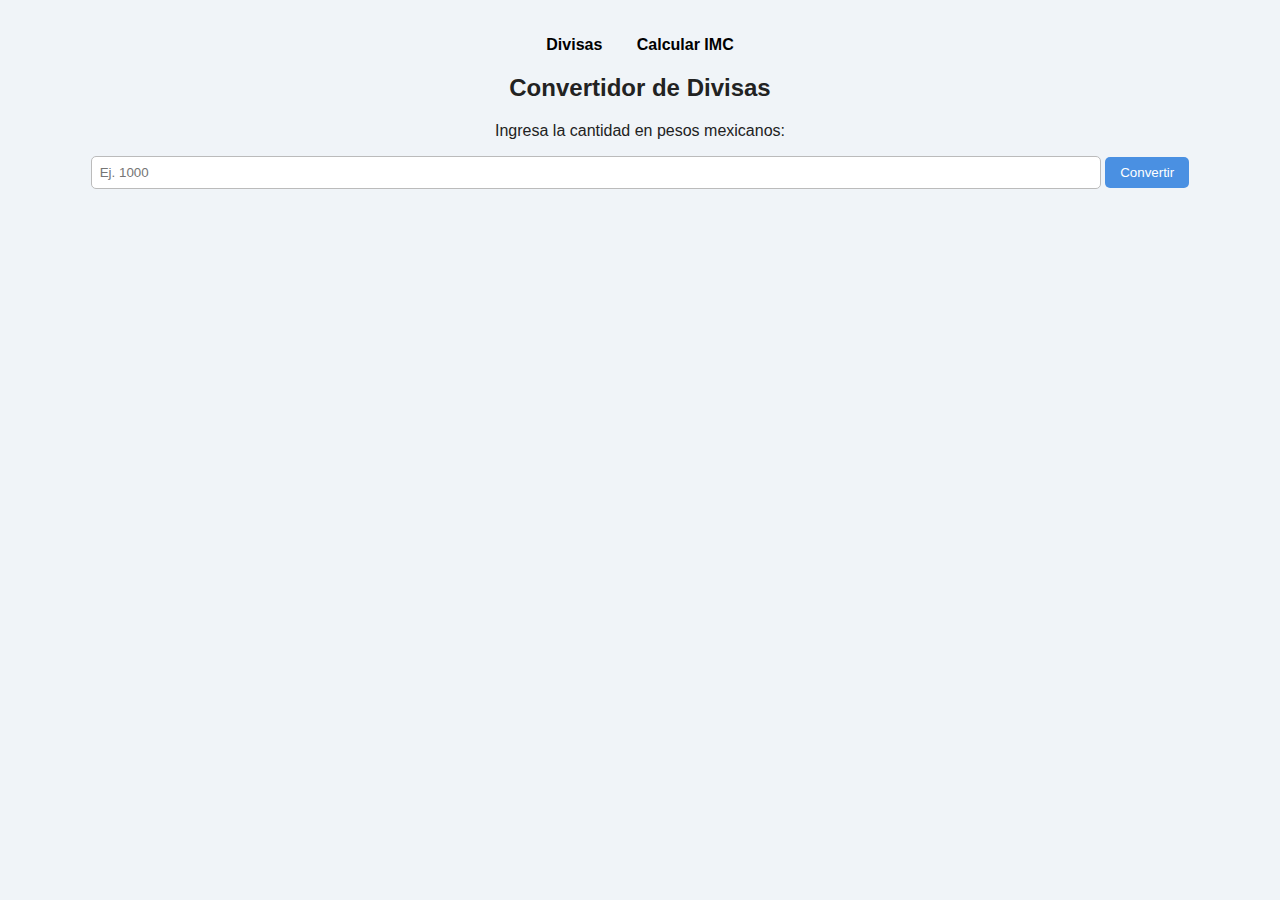
<file: index.html>
<!DOCTYPE html>
<html lang="es">
<head>
    <meta charset="UTF-8">
    <title>Convertidor de Divisas</title>
    <link rel="stylesheet" href="CSS/style.css">
</head>
<body>
<!--ENCABEZADO-->
        <header>
            <nav>
                <ul>
                    <li><a href="index.html">Divisas</a></li>
                    <li><a href="index2.html">Calcular IMC</a></li>
                </ul>
            </nav>
        </header>
        
    <h2>Convertidor de Divisas</h2>
    <p>Ingresa la cantidad en pesos mexicanos:</p>
    <input type="number" id="cantidad" placeholder="Ej. 1000">
    <button id="btnConvertir">Convertir</button>
    <p id="resultadoDivisas"></p>

    <script src="JS/scriptDivisas.js"></script>
</body>
</html>
</file>
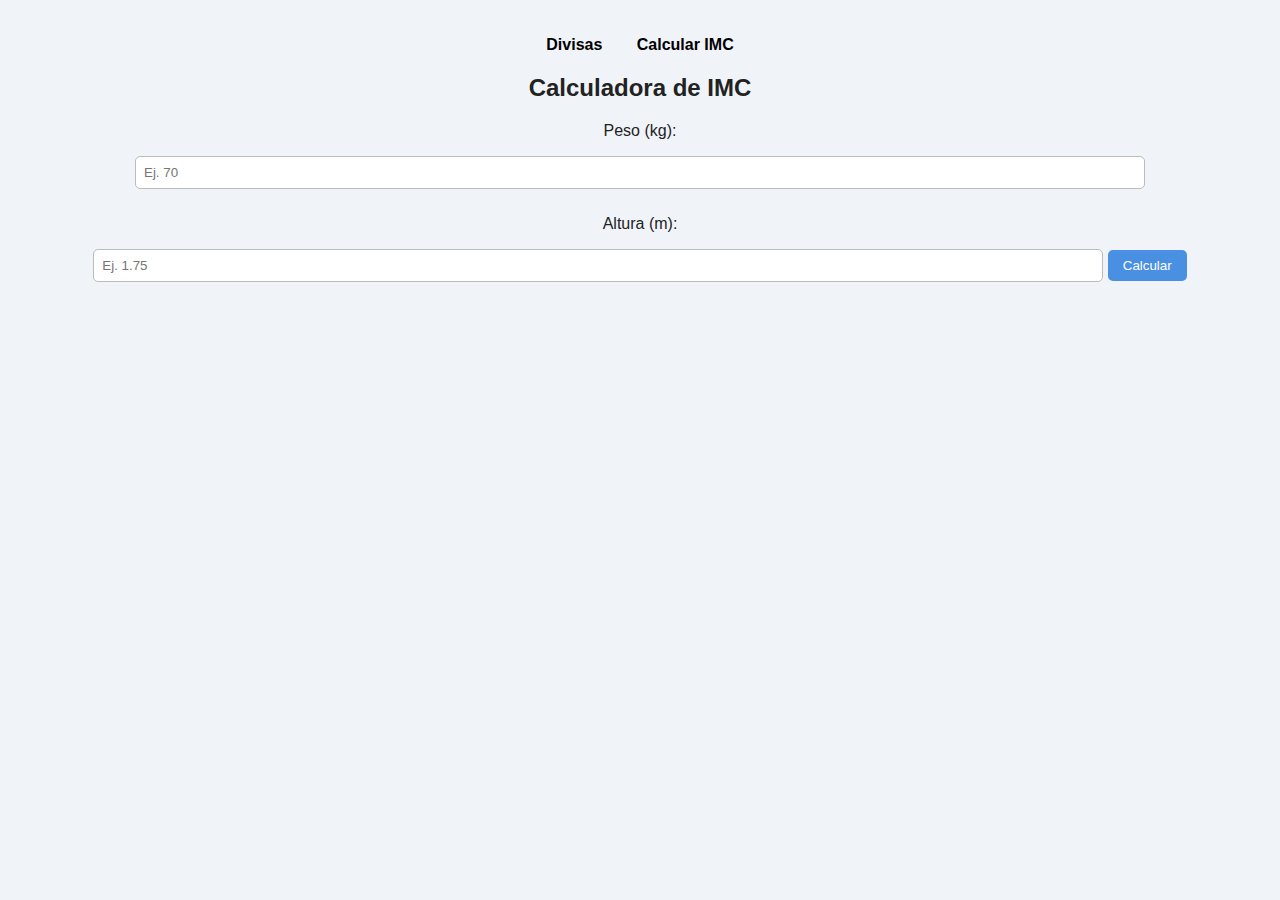
<file: index2.html>
<!DOCTYPE html>
<html lang="es">
<head>
    <meta charset="UTF-8">
    <title>Calculadora de IMC</title>
    <link rel="stylesheet" href="CSS/style.css">
</head>
<body>
<!--ENCABEZADO-->
        <header>
            <nav>
                <ul>
                    <li><a href="index.html">Divisas</a></li>
                    <li><a href="index2.html">Calcular IMC</a></li>
                </ul>
            </nav>
        </header>

    <h2>Calculadora de IMC</h2>
    <p>Peso (kg):</p>
    <input type="number" id="peso" placeholder="Ej. 70">
    <p>Altura (m):</p>
    <input type="number" id="altura" placeholder="Ej. 1.75">
    <button id="btnIMC">Calcular</button>
    <p id="resultadoIMC"></p>

    <script src="JS/scriptIMC.js"></script>
</body>
</html>
</file>
<file: CSS/style.css>
body {
    font-family: Arial, sans-serif;
    background-color: #f0f4f8;
    color: #222;
    text-align: center;
    margin: 0;
    padding: 20px;
}

            nav ul{
                list-style: none;
                padding:0;
            }
            nav ul li{
                display: inline;
                margin: 0 15px;
            }
            nav ul li a{
                color: rgb(0, 0, 0);
                text-decoration: none;
                font-weight: bold;
            }
            nav a:hover{
                color: rgb(147, 129, 129);

            }

h1 {
    color: #333;
    margin-bottom: 40px;
}

section {
    background-color: white;
    border-radius: 10px;
    padding: 20px;
    width: 300px;
    margin: 20px auto;
    box-shadow: 0 3px 8px rgba(0,0,0,0.2);
}

input {
    width: 80%;
    padding: 8px;
    border: 1px solid #bbb;
    border-radius: 5px;
    margin-bottom: 10px;
}

button {
    padding: 8px 15px;
    background-color: #4a90e2;
    color: white;
    border: none;
    border-radius: 5px;
    cursor: pointer;
}

button:hover {
    background-color: #357ab8;
}

p {
    font-size: 1em;
}
</file>
